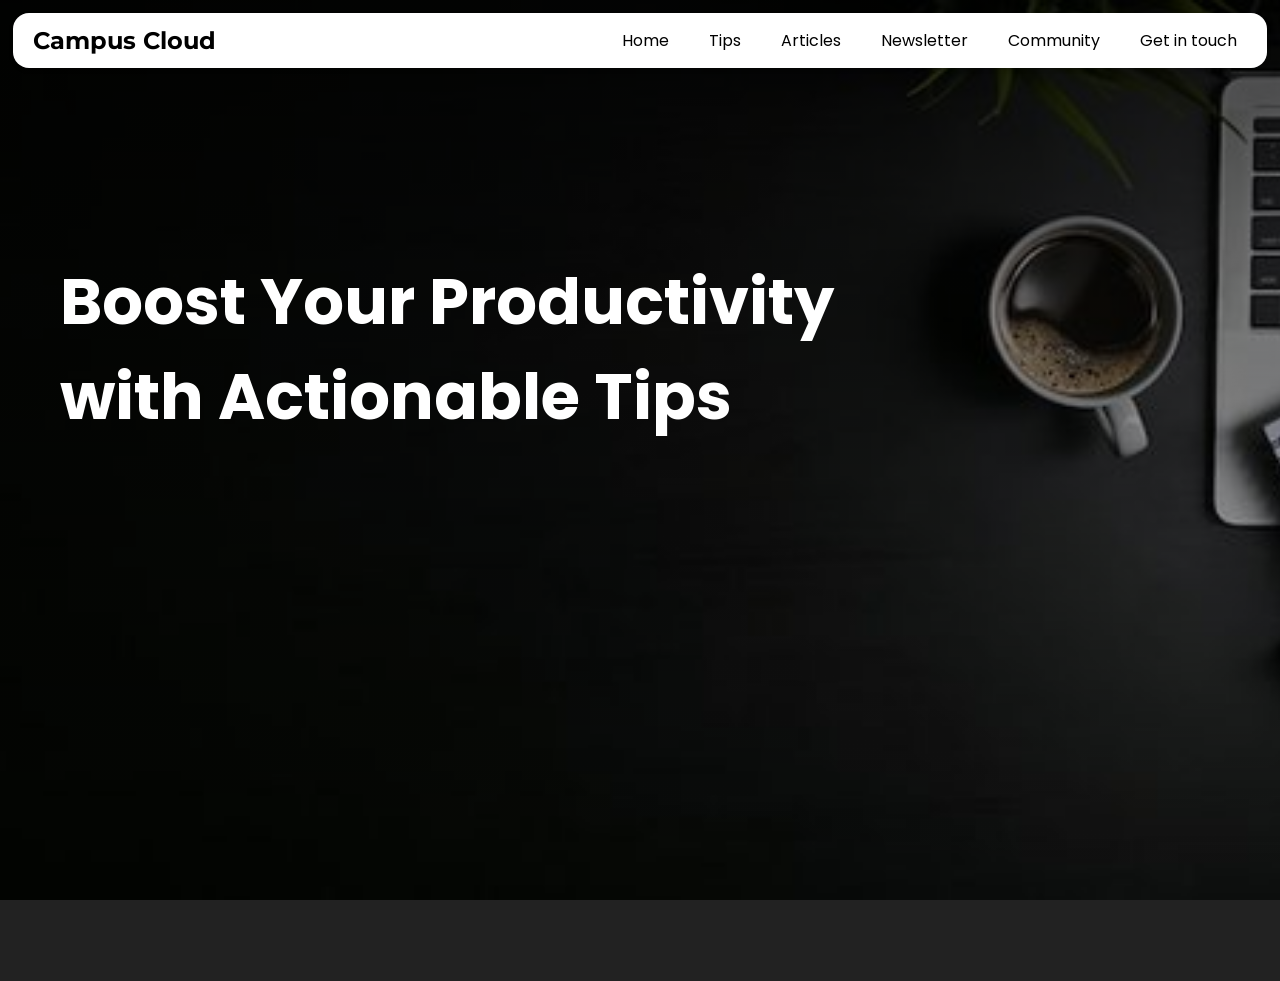
<file: index.html>
<!DOCTYPE html>
<html lang="en">

<head>
    <meta charset="UTF-8">
    <meta http-equiv="X-UA-Compatible" content="IE=edge">
    <meta name="viewport" content="width=device-width, initial-scale=1.0">
    <meta name="description" content="a website for college students giving them tips">
    <meta name="keywords" content="productivity, time management, college students, student tips">
    <meta name="author" content="friends">
    <meta name="robots" content="index, follow">
    <meta http-equiv="referesh" content="30">
    <title>Campus Cloud</title>
    <link rel="stylesheet" href="style.css">
    <link href='https://fonts.googleapis.com/css?family=Montserrat' rel='stylesheet'>
    <link href='https://fonts.googleapis.com/css?family=Poppins' rel='stylesheet'>
</head>

<body>
    <header>
        <nav class="navbar">
            <div class="logo">Campus Cloud</div>
            <div class="toggler" id="togglerBtn">☰</div>
            <div class="nav-links" id="navLinks">
                <a href="#home">Home</a>
                <a href="#tips">Tips</a>
                <a href="#articles">Articles</a>
                <a href="#newsletter">Newsletter</a>
                <a href="#community">Community</a>
                <a id="get" onmouseover="mouseover()" onmouseout="mouseout()" href="#Get in touch">Get in touch</a>
            </div>
        </nav>
    </header>
    <main>
        <section class="section1">
        <div>
            <div class="main-title1">
                <h1>Boost Your Productivity with Actionable Tips</h1>
            </div>
        </div>
    </section>
        <section class="section2">
        <div>
            <div class="main-title2">
                <h1></h1>
            </div>
        </div>
    </section>
    </main>
    <script src="script.js"></script>
</body>

</html>
</file>
<file: style.css>
* {
  box-sizing: border-box; /* Ensure padding and borders are included in the element's total width and height */
}
.montserrat-uniquifier {
  font-family: "Montserrat", sans-serif;
  font-optical-sizing: auto;
  font-weight: weight;
  font-style: normal;
}

html {
  height: 100vh;
  overflow: hidden;
}

body {
  width: 100%;
  height: 100vh;
  margin: 0;
  background: #222;
  perspective: 1px;
  overflow-x: hidden;
  overflow-y: scroll;
  transform-style: preserve-3d;
}

body::before {
  content: "";
  position: absolute;
  top: 0;
  left: 0;
  right: 0;
  bottom: 0;
  background: linear-gradient(to bottom, rgba(0, 0, 0, 0.7), rgba(255, 255, 255, 0)), 
  url(assets/images/bg_5.jpg);
  background-size: cover;
  background-position: center;
  z-index: -1; 
}
.navbar {
  display: flex;
  justify-content: space-between;
  align-items: center;
  background-color: white;
  padding: 10px 20px;
  border-radius: 16px;
  box-shadow: 0 2px 5px rgba(0, 0, 0, 0.1);
  margin-left: 1%;
  margin-top: 1%;
  margin-bottom: 1%;
  margin-right: 1%;
}

.logo {
  font-family: "Montserrat";
  font-size: 24px;
  font-weight:bolder;
}

.toggler {
  display: none;
  cursor: pointer;
  font-size: 24px;
}

.nav-links {
  display: flex;
  gap: 20px;
}

.nav-links a {
  text-decoration: none;
  color: black;
  padding: 5px 10px;
  border-radius: 8px;
  transition: background-color 0.3s;
  font-family: "Poppins";
  font-size: 16px;
}

.nav-links a:hover {
  background-color: rgba(0, 0, 0, 0.1);
}

/* Media Queries */
@media (max-width: 768px) {
  .nav-links {
    display: none; /* Hide links initially */
    flex-direction: column;
    position: absolute;
    top: 60px; /* Adjust based on the navbar height */
    left: 0;
    right: 0;
    background-color: white;
    border-radius: 0 0 8px 8px;
    box-shadow: 0 2px 5px rgba(0, 0, 0, 0.1);
  }

  .nav-links.active {
    display: flex;
  }

  .toggler {
    display: block;
  }
}

main {
  position: relative;
  height: 100vh; 
  display: flex;
  justify-content: flex-start; 
  align-items:flex-start; 
  padding-top: 120px;
  padding-left: 60px; 
}

.main-title1 h1 {
  color: #fff; 
  font-family: "Poppins";
  font-size: 64px; 
  font-weight: bolder;
  width: 70%;
}
</file>
